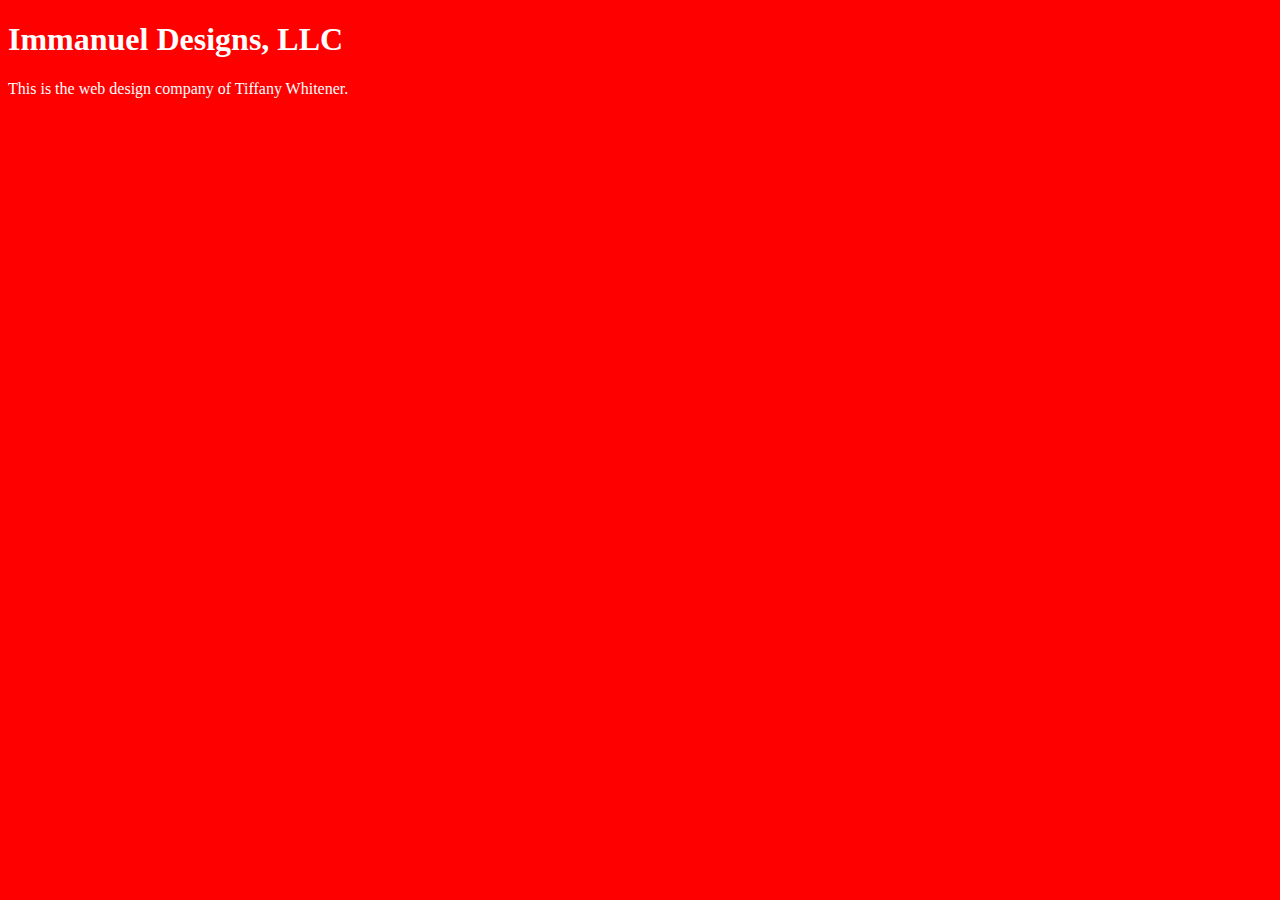
<file: unit_1/index.html>
<!DOCTYPE html>
<html>
<head>
	<title>Immanuel Designs, LLC</title>

	<link rel="stylesheet" type="text/css" href="css/style.css">

</head>

<body>
	<h1>Immanuel Designs, LLC</h1>
	<p>This is the web design company of Tiffany Whitener.</p>
</body>
</html>
</file>
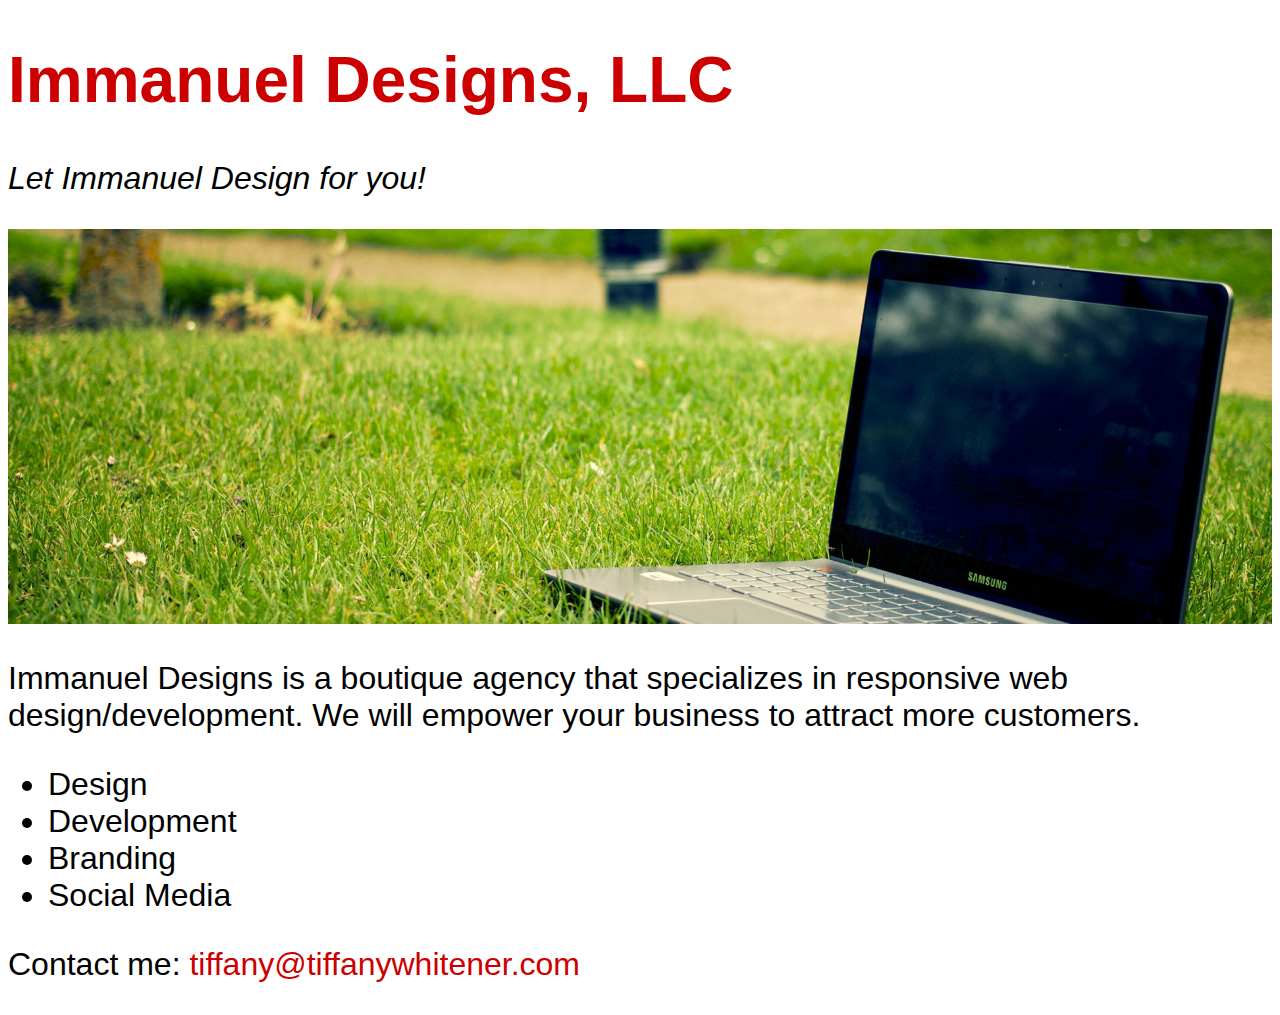
<file: unit_3/index.html>
<!DOCTYPE html>
<html>
	<head>
		<title>Immanuel Designs, LLC</title>
		<link rel="stylesheet" type="text/css" href="css/style.css">
	</head>
	<body>
    	<div class="container">
			<h1>Immanuel Designs, LLC</h1>
				<p id="slogan">Let Immanuel Design for you! </p>
                <img src="images/hero.jpg">
                <p>Immanuel Designs is a boutique agency that specializes in responsive web design/development. We will empower your business to attract more customers.</p>
                <ul>
                	<li>Design</li>
                    <li>Development</li>
                    <li>Branding</li>
                    <li>Social Media</li>
                </ul>
                
               <p>Contact me: <a href="mailto:someone@example.com?Subject=Hello%20again" target="_top">tiffany@tiffanywhitener.com</a></p>
		</div>
	</body>
</html>
</file>
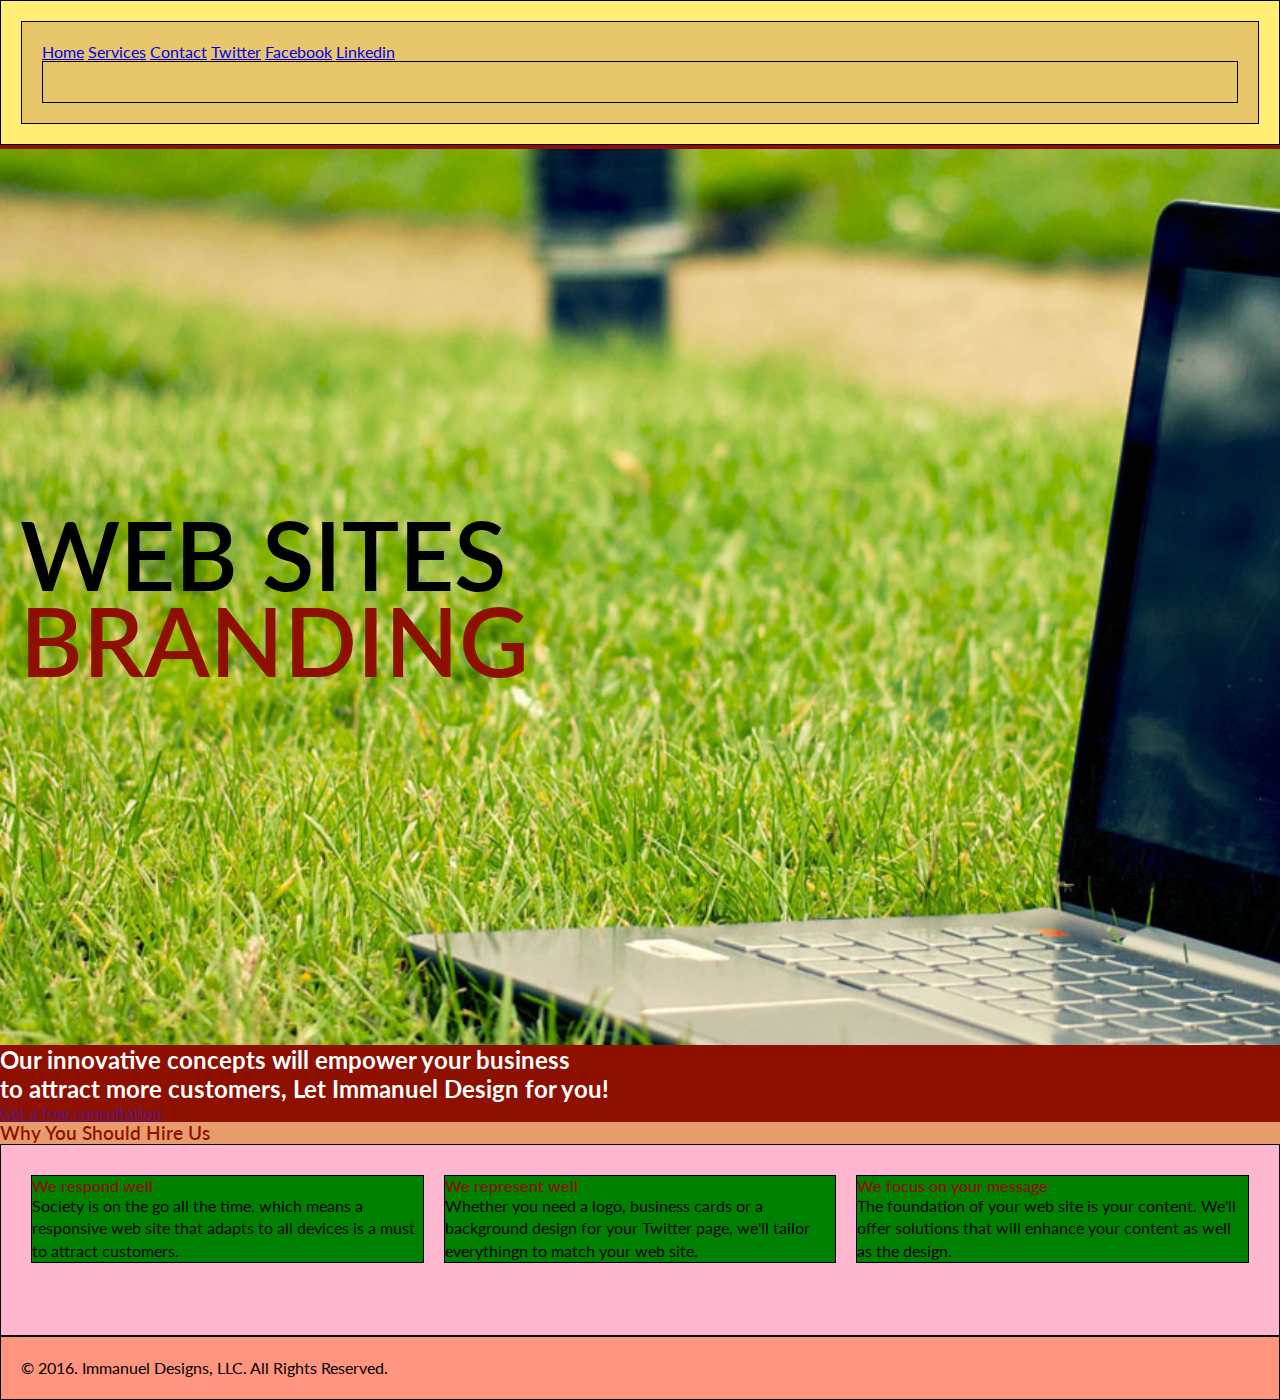
<file: unit_6/index.html>
<!DOCTYPE html>
<html lang="en">
  <head>
    <meta charset="utf-8">
    <meta http-equiv="X-UA-Compatible" content="IE=edge">
    <meta name="viewport" content="width=device-width, initial-scale=1">
    <!-- The above 3 meta tags *must* come first in the head; any other head content must come *after* these tags -->
    <meta name="robots" content="noindex, nofollow">
    <meta name="description" content="Immanuel Designs, LLC specializes in responsive web sites and branding.">
    <meta name="keywords" content="">
    <meta name="author" content="Immanuel Designs, LLC">
    <meta name="robots" content=""> 
    <meta name="HandheldFriendly" content="true">   
	<link rel="shortcut icon" href="favicon.ico">

    <title>Immanuel Designs, LLC | Home</title>
    <link href="css/style.css" rel="stylesheet">
    
   

  
  </head>

    
	<body>
    <header>
    	<nav>
        	<a href="#">Home</a>
            <a href="#">Services</a>
            <a href="#">Contact</a>
            <a href="#">Twitter</a>
            <a href="#">Facebook</a>
            <a href="#">Linkedin</a>
        <nav>
     </header>
            
        <section>
    	<div class="container-fluid hero">
        	<div class="container hero_content">
    			
				<h1>WEB SITES<br><span class="red">BRANDING</span></h1>
			</div><!--end hero_content-->
        </div><!--end hero-->	
        
        <div class="container-fluid callout">
        <div class="row">
        	<div class="container callout_content_container">
            	<div class="callout_content">
        			<h2>Our innovative concepts will empower your business<br> to attract more customers, Let <span class="black">Immanuel Design</span> for you!</h2>
            	</div>
                
                <div class="callout_button">
            		<a href="">Get a free consultation</a>
            </div><!--end calloutbutton-->
            </div><!--end callout_content container-->
        </div><!--end row-->
        </div><!--end callout-->
        </section>
        
       <section>
        <div class="container hire">
        	<div class="hire_content">
            <h3>Why You Should Hire Us</h3>
            <div id="three_column" class="clearfix">
                	<div class="column" id="column1">
                    	<div>
                    		<h4>We respond well</h4>
                        	<p>Society is on the go all the time, which means a responsive web site that adapts to all devices is a must to attract customers.</p>
                    	</div>
                    </div><!--end column-->
                    
                    <div class="column" id="column2">
                    	<div>
                        	<h4>We represent well</h4>
                        	<p>Whether you need a logo, business cards or a background design for your Twitter page, we'll tailor everythingn to match your web site.</p>
                    	</div>
                    </div><!--end column-->
                    
                    <div class="column" id="column3">
                    	<div>
                        	<h4>We focus on your message</h4>
                        	<p>The foundation of your web site is your content. We'll offer solutions that will enhance your content as well as the design.</p>
                    	</div>
                    </div><!--end column-->
            </div><!--end row-->
            </div><!--end hire_content-->
		</div><!--end hire-->
        </section>
        
        <footer>
        	<div class="container footer_content">
            	<p>&copy; 2016. Immanuel Designs, LLC. All Rights Reserved.</p>
            </div><!--end footer_content-->
        </footer>
    </body>
</html>
</file>
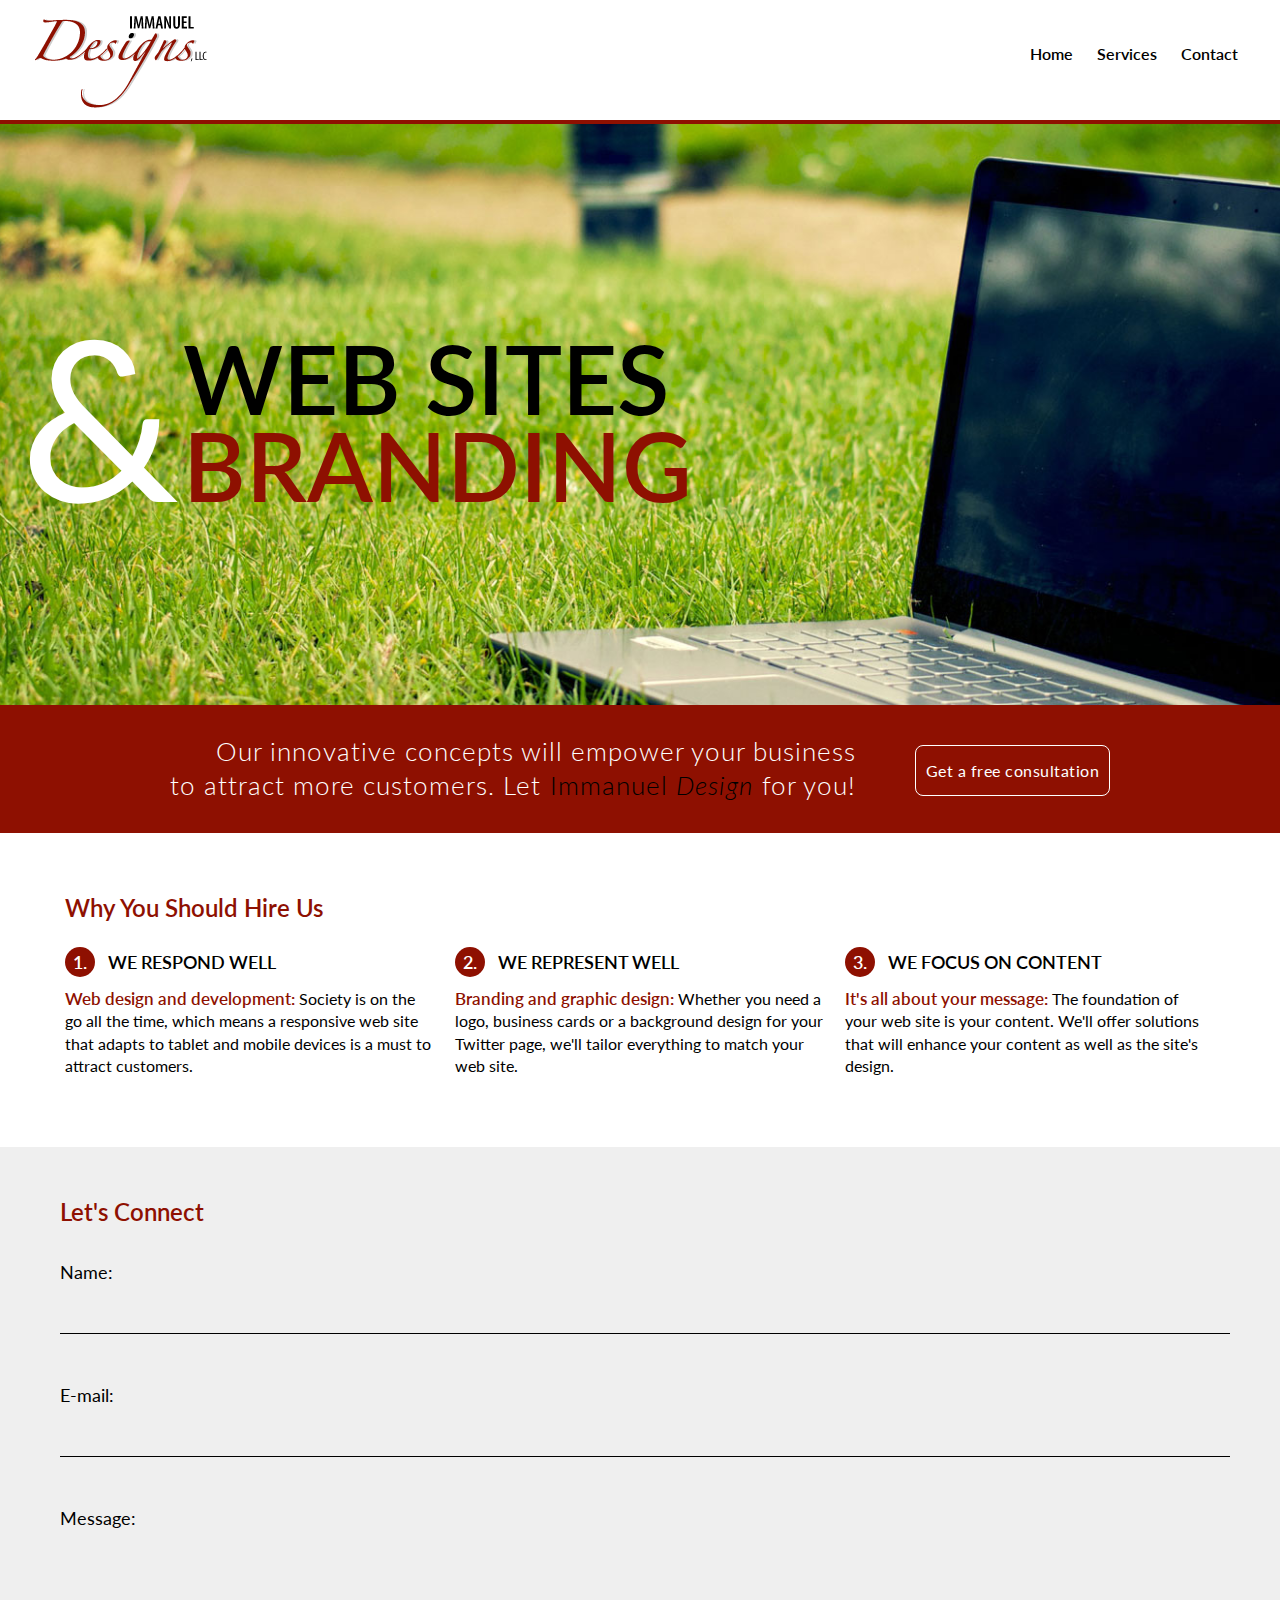
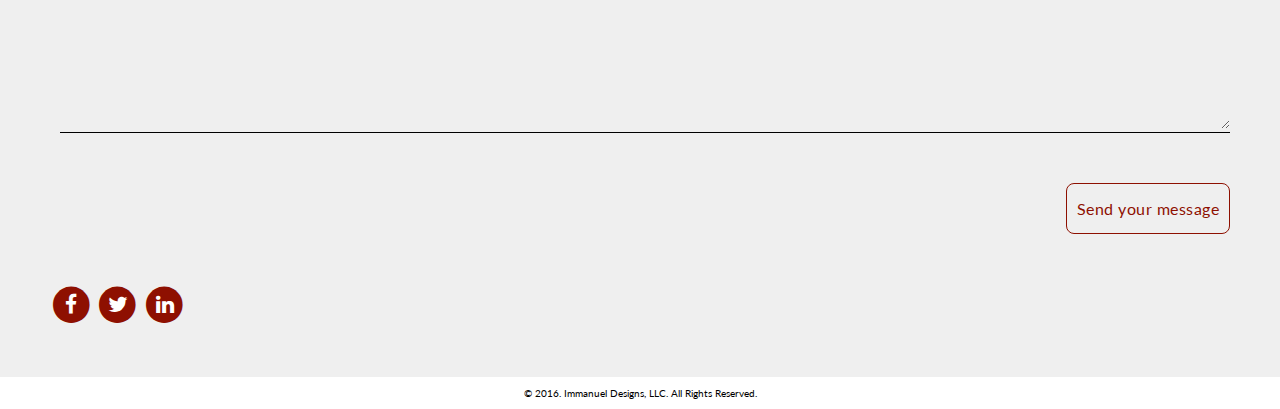
<file: unit_8/index.html>
<!DOCTYPE html>
<html lang="en">
  <head>
    <meta charset="utf-8">
    <meta http-equiv="X-UA-Compatible" content="IE=edge">
    <meta name="viewport" content="width=device-width, initial-scale=1">
    <!--  -->
    <meta name="robots" content="noindex, nofollow">
    <meta name="description" content="Immanuel Designs, LLC specializes in responsive web sites and branding.">
    <meta name="keywords" content="">
    <meta name="author" content="Immanuel Designs, LLC">
    <meta name="robots" content=""> 
    <meta name="HandheldFriendly" content="true">  
	<link rel="shortcut icon" href="favicon.ico">

    <title>Immanuel Designs, LLC | Home</title>
    
	
	<!-- social -->
    <link href="css/font-awesome.min.css" rel="stylesheet">
    
    <!-- site -->
    <link href="css/style.css" rel="stylesheet">
        
  <!-- HTML5 shim and Respond.js for IE8 support of HTML5 elements and media queries -->
  <!--[if lt IE 9]>
  	<script src="https://oss.maxcdn.com/html5shiv/3.7.2/html5shiv.min.js"></script>
    <script src="https://oss.maxcdn.com/respond/1.4.2/respond.min.js"></script>
  <![endif]-->  
  </head>

    
	 <body>	 
    	<header>  
            <nav class="navbar">
  				
      			<a class="logo" href="#">
                	<img src="images/logo.png" alt="Immanuel Designs logo">
                </a>

    			<ul>
        			<li><a href="#home">Home</a></li>
        			<li><a href="#services">Services</a></li>
        			<li><a href="#contact">Contact</a></li>
            	</ul>
		</nav>
	</header>    
 
      
    	<section id="home">
    	<div class="container-fluid hero">
        	<div class="container hero_content">
    			<span class="symbol">&amp;</span>
				<h1>WEB SITES<br><span class="red">BRANDING</span></h1>
			</div><!--end hero_content-->
        </div><!--end hero-->	
        
        	<div class="callout">
        	<div class="container-fluid callout_content_container">
            	<div class="callout_content">
        			<h2>Our innovative concepts will empower your business<br> to attract more customers. Let <span class="black">Immanuel <em>Design</em></span> for you!</h2>
            	</div><!--end callout content-->
                
                <div class="callout_button">
            		<a href="#contact">Get a free consultation</a>
            	</div><!--end calloutbutton-->
            
            </div><!--end callout_content container-->
        	</div><!--end callout-->
        </section><!--end home-->
        
       <section id="services">
        <div class="container-fluid hire">
        	<div class="hire_content">
            <h3>Why You Should Hire Us</h3>
            <div id="three_column" class="clearfix">
                	<div class="column" id="column1">
                    	<div>
                    		<h4><span class="circle">1.</span> We respond well</h4>
                        	<p><span class="red">Web design and development:</span> Society is on the go all the time, which means a responsive web site that adapts to tablet and mobile devices is a must to attract customers.</p>
                    	</div>
                    </div><!--end column-->
                    
                    <div class="column" id="column2">
                    	<div>
                        	<h4><span class="circle">2.</span> We represent well</h4>
                        	<p><span class="red">Branding and graphic design:</span> Whether you need a logo, business cards or a background design for your Twitter page, we'll tailor everything to match your web site.</p>
                    	</div>
                    </div><!--end column-->
                    
                    <div class="column" id="column3">
                    	<div>
                        	<h4><span class="circle">3.</span> We focus on content</h4>
                        	<p><span class="red">It's all about your message:</span> The foundation of your web site is your content. We'll offer solutions that will enhance your content as well as the site's design.</p>
                    	</div>
                    </div><!--end column-->
            </div><!--end -->
            </div><!--end hire_content-->
		</div><!--end hire-->
        </section><!-- end services-->
        
        
        <section id="contact">
	        <div class="container-fluid contact_container">
	        	<div class="contact_content">
	        		<h3>Let's Connect</h3>
	        		
	        		<form name="enq" class="form-horizontal" role="form" method="post" action="sendmail.php" onsubmit="return validation();">
                    <fieldset>  
                        
                            <div class="input_container">
	                            <label for="name">Name:</label>
                                <input type="text" name="name" id="name" value="" class="input_text" placeholder="" />
                                <div class="rule"></div>
                            </div><!-- end input_container -->
                        
                            <div class="input_container">
	                            <label for="email">E-mail:</label>
                                <input type="text" name="email" id="email" value="" class="input_text" placeholder="" />
                                <div class="rule"></div>
                        	</div><!-- end input_container -->

                         
                            <div class="input_container">
	                            <label for="message">Message:</label>
                                <textarea rows="50" name="message" id="message" class="input_text input_message" placeholder=""></textarea>
                                <div class="rule"></div>
                            </div><!-- end input_container -->
                       
                            <div class="input_container">
                                <input type="submit" value="Send your message" name="submit" id="submitButton" title="Click here to submit your message!" />                      
                            </div><!-- end input_container -->
                    </fieldset>
                </form>	        

				
				<div class="social">
					<span class="fa-stack fa-lg">
        				<a href="https://www.facebook.com/immanueldesignsllc">
							<i class="fa fa-circle fa-stack-2x"></i>
							<i class="fa fa-facebook fa-stack-1x fa-inverse"></i>
						</a>
					</span>
					
        			<span class="fa-stack fa-lg">
        				<a href="http://www.twitter.com/whitenertiffany" target="_blank">
							<i class="fa fa-circle fa-stack-2x"></i>
							<i class="fa fa-twitter fa-stack-1x fa-inverse"></i>
        				</a>
					</span>
					
        			<span class="fa-stack fa-lg">
        				<a href="https://www.linkedin.com/company/immanuel-designs-llc" target="_blank">
							<i class="fa fa-circle fa-stack-2x"></i>
							<i class="fa fa-linkedin fa-stack-1x fa-inverse"></i>
        				</a>
					</span>	
				</div><!--end social-->
				
					
	        	</div><!--end contact_content-->
	        </div><!--end contact_container-->
        </section> <!--end contact-->  
        
        
        <footer>&copy; 2016. Immanuel Designs, LLC. All Rights Reserved.</footer>
 
    <!-- contact form--> 
	<script src="js/validation.js"></script>
    </body>
</html>
</file>
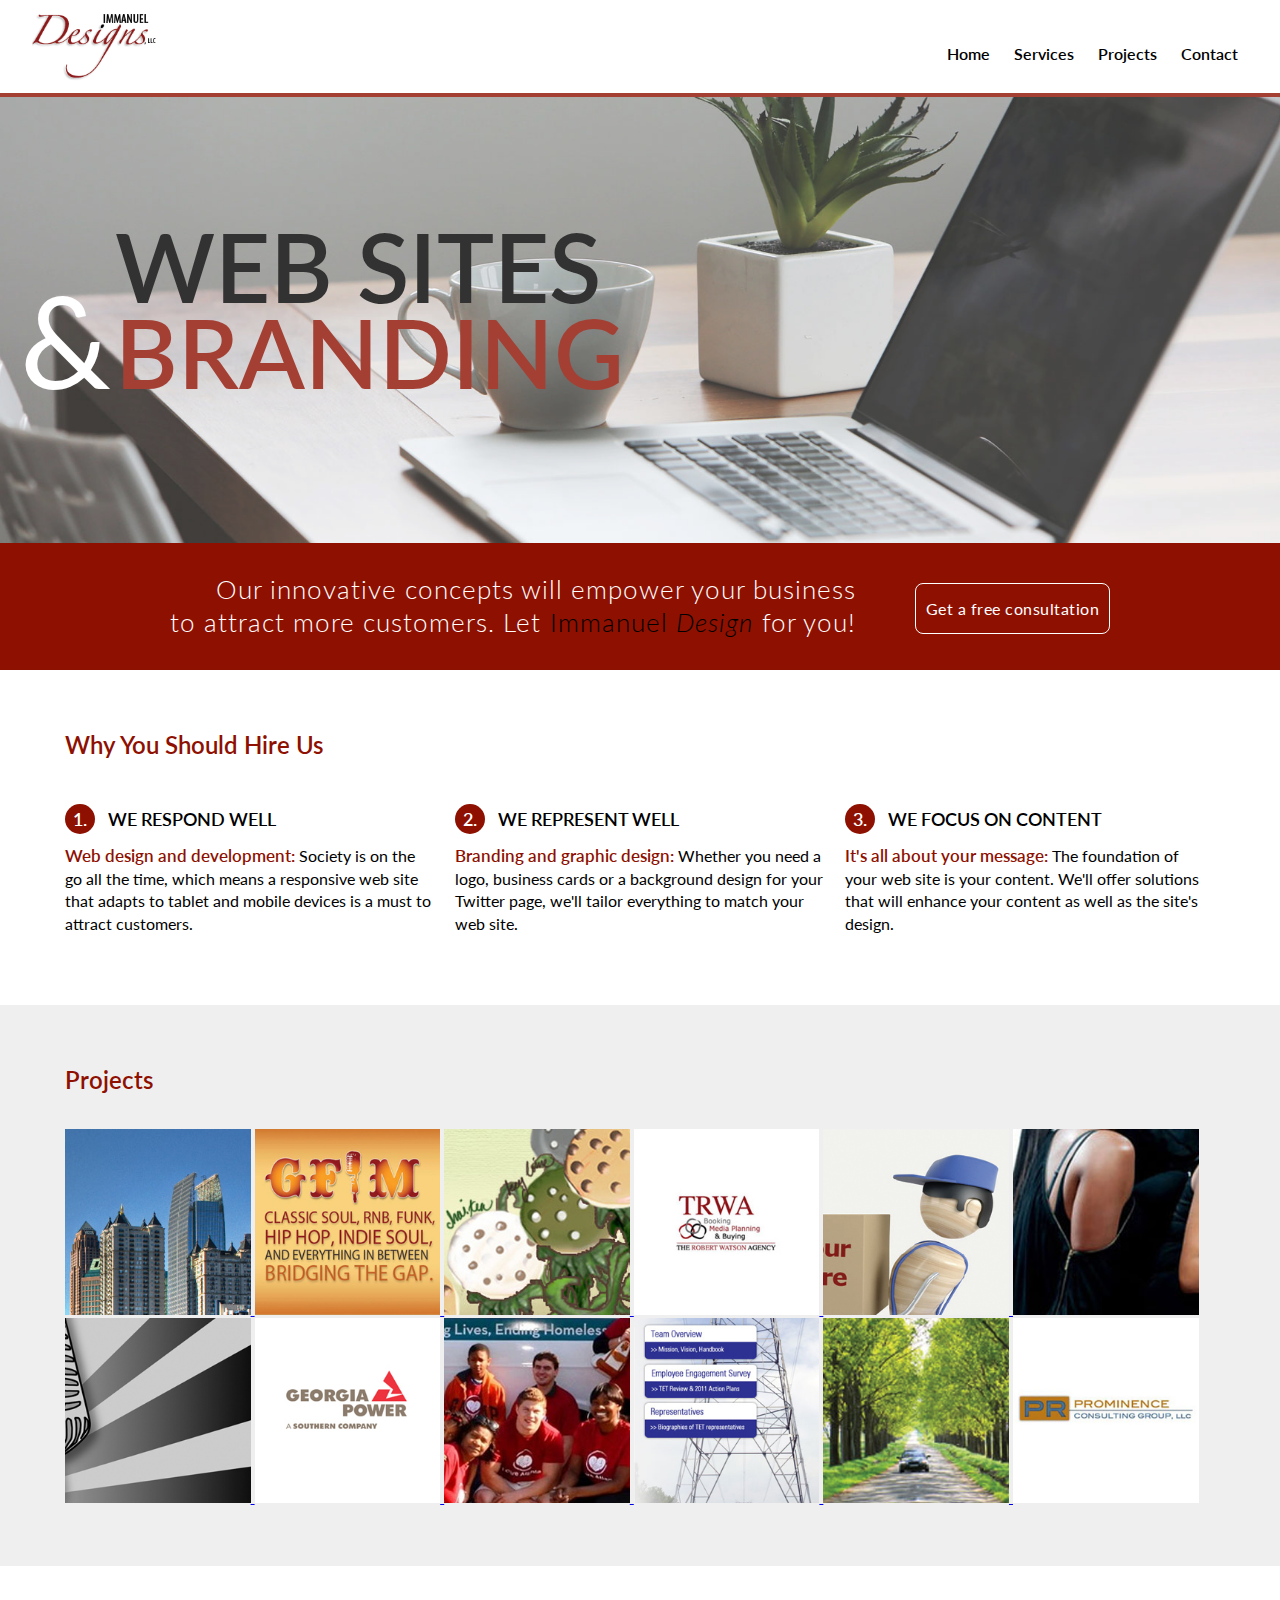
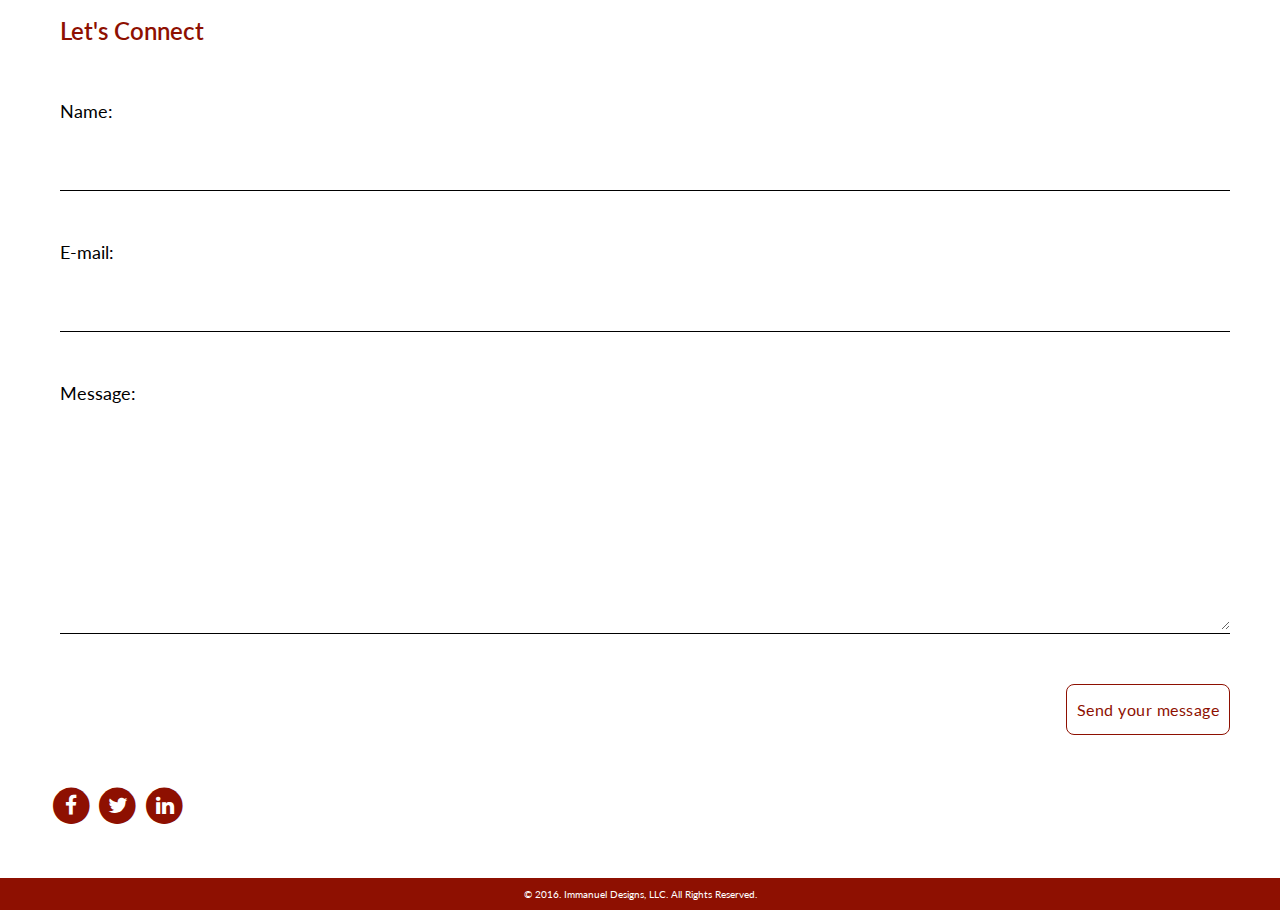
<file: unit_9/index.html>
<!DOCTYPE html>
<html lang="en">
  <head>
    <meta charset="utf-8">
    <meta http-equiv="X-UA-Compatible" content="IE=edge">
    <meta name="viewport" content="width=device-width, initial-scale=1">
    <!--  -->
    <meta name="robots" content="index, follow">
    <meta name="description" content="Atlanta design studio Immanuel Designs, LLC specializes in responsive web sites and branding.">
    <meta name="keywords" content="immanuel, designs, immanuel designs, immanuel designs llc, atlanta web sites, atlanta web design, atlanta web site design, georgia web sites, georgia web design, georgia web site design, great web design, web design company, web design and development, websites, web sites">
    <meta name="author" content="Immanuel Designs, LLC">
    <meta name="robots" content=""> 
    <meta name="HandheldFriendly" content="true">  
	<link rel="shortcut icon" href="favicon.ico">

    <title>Immanuel Designs, LLC - Web Sites and Branding, Atlanta, Georgia</title>
    
	
	<!-- social -->
    <link href="css/font-awesome.min.css" rel="stylesheet">
    
    <!-- site -->
    <link href="css/style.css" rel="stylesheet">
    
    <!-- fancybox css/js -->
	<link href="fancybox/jquery.fancybox.css" rel="stylesheet" media="screen">
	<script src="https://ajax.googleapis.com/ajax/libs/jquery/1.11.2/jquery.min.js"></script>
	<script src="fancybox/jquery.fancybox.pack.js"></script>
	<script src="fancybox/jquery.mousewheel-3.0.6.pack.js"></script>
		
	<!-- Optionally add helpers - button, thumbnail and/or media -->
	<link href="fancybox/helpers/jquery.fancybox-buttons.css?v=1.0.5" rel="stylesheet" media="screen">
	<script src="fancybox/helpers/jquery.fancybox-buttons.js?v=1.0.5"></script>
	<script src="fancybox/helpers/jquery.fancybox-media.js?v=1.0.6"></script>

	<link href="fancybox/helpers/jquery.fancybox-thumbs.css?v=1.0.7" rel="stylesheet" media="screen">
	<script src="fancybox/helpers/jquery.fancybox-thumbs.js?v=1.0.7"></script>
	
	<script type = "text/javascript"> 
		//fancybox
		$(document).ready(function() {
    	$(".fancybox").fancybox({
        	openEffect: 'fade',
			closeEffect: 'fade',
			prevEffect: 'fade',
			nextEffect: 'fade',
			padding: 0,
			
			helpers: {
					title: {
                	type: 'outside'
            		},
        		}
    		});
    		
    		//smooth scroll
    		$('a[href*="#"]:not([href="#"])').click(function() {
				if (location.pathname.replace(/^\//,'') == this.pathname.replace(/^\//,'') && location.hostname == this.hostname) {
					var target = $(this.hash);
						target = target.length ? target : $('[name=' + this.hash.slice(1) +']');
				if (target.length) {
					$('html, body').animate({
						scrollTop: target.offset().top
        				}, 1000);
						return false;
      				}
    			}	
			});	
		});
	</script><!-- end fancy box and smooth scroll-->
	        
  <!-- HTML5 shim and Respond.js for IE8 support of HTML5 elements and media queries -->
  <!--[if lt IE 9]>
  	<script src="https://oss.maxcdn.com/html5shiv/3.7.2/html5shiv.min.js"></script>
    <script src="https://oss.maxcdn.com/respond/1.4.2/respond.min.js"></script>
  <![endif]-->  
  </head>

    
	 <body>	 
    	<header>  
            <nav class="navbar">
  				
      			<a class="logo" href="#">
                	<img src="images/logo.png" alt="Immanuel Designs logo">
                </a>

    			<ul>
        			<li><a href="#">Home</a></li>
        			<li><a href="#services">Services</a></li>
        			<li><a href="#projects">Projects</a></li>
        			<li><a href="#contact">Contact</a></li>
            	</ul>
		</nav>
	</header>    
 
      
    	<section id="home">
    	<div class="container-fluid hero">
        	<div class="container hero_content">
    			<span class="symbol">&amp;</span>
				<h1>WEB SITES<br><span class="red">BRANDING</span></h1>
			</div><!--end hero_content-->
        </div><!--end hero-->	
        
        	<div class="callout">
        	<div class="container-fluid callout_content_container">
            	<div class="callout_content">
        			<h2>Our innovative concepts will empower your business<br> to attract more customers. Let <span class="black">Immanuel <em>Design</em></span> for you!</h2>
            	</div><!--end callout content-->
                
                <div class="callout_button">
            		<a href="#contact">Get a free consultation</a>
            	</div><!--end calloutbutton-->
            
            </div><!--end callout_content container-->
        	</div><!--end callout-->
        </section><!--end home-->
        
       <section id="services">
        <div class="container-fluid hire">
        	<div class="hire_content">
            <h3>Why You Should Hire Us</h3>
            <div id="three_column" class="clearfix">
                	<div class="column" id="column1">
                    	<div>
                    		<h4><span class="circle">1.</span> We respond well</h4>
                        	<p><span class="red">Web design and development:</span> Society is on the go all the time, which means a responsive web site that adapts to tablet and mobile devices is a must to attract customers.</p>
                    	</div>
                    </div><!--end column-->
                    
                    <div class="column" id="column2">
                    	<div>
                        	<h4><span class="circle">2.</span> We represent well</h4>
                        	<p><span class="red">Branding and graphic design:</span> Whether you need a logo, business cards or a background design for your Twitter page, we'll tailor everything to match your web site.</p>
                    	</div>
                    </div><!--end column-->
                    
                    <div class="column" id="column3">
                    	<div>
                        	<h4><span class="circle">3.</span> We focus on content</h4>
                        	<p><span class="red">It's all about your message:</span> The foundation of your web site is your content. We'll offer solutions that will enhance your content as well as the site's design.</p>
                    	</div>
                    </div><!--end column-->
            </div><!--end three-column -->
            </div><!--end hire_content-->
		</div><!--end hire-->
        </section><!-- end services-->
        
        <section id="projects">
        <div class="container-fluid projects">
        	<div class="projects_content">
            <h3>Projects</h3>
            <div class="gallery">
	            	
                	<a class="fancybox" data-fancybox-group="gallery" href="images/1_b.jpg" title="Web site design/development">
						<img src="images/1_s.jpg" alt="" />
					</a>
	            	
					<a class="fancybox" data-fancybox-group="gallery" href="images/2_b.jpg" title="Web site splash page design/development">
						<img src="images/2_s.jpg" alt="" />
					</a>
					
					<a class="fancybox" data-fancybox-group="gallery" href="images/3_b.jpg" title="Web site design/development and logo design">
						<img src="images/3_s.jpg" alt="" />
					</a>
					
					<a class="fancybox" data-fancybox-group="gallery" href="images/4_b.jpg" title="Web site design/development and logo design (option 1)">
						<img src="images/4_s.jpg" alt="" />
					</a>
					
					
					<a class="fancybox" data-fancybox-group="gallery" href="images/5_b.jpg" title="Web site design/development and logo design (option 2)">
						<img src="images/5_s.jpg" alt="" />
					</a>
					
					
					<a class="fancybox" data-fancybox-group="gallery" href="images/6_b.jpg" title="Web site design/development">						<img src="images/6_s.jpg" alt="" />
					</a>
					
					
					<a class="fancybox" data-fancybox-group="gallery" href="images/7_b.jpg" title="Web site design/development">
						<img src="images/7_s.jpg" alt="" />
					</a>
					
					<a class="fancybox" data-fancybox-group="gallery" href="images/8_b.jpg" title="Web site design/development">
						<img src="images/8_s.jpg" alt="" />
					</a>
					
					<a class="fancybox" data-fancybox-group="gallery" href="images/9_b.jpg" title="Web site redesign">
						<img src="images/9_s.jpg" alt="" />
					</a>
					
					<a class="fancybox" data-fancybox-group="gallery" href="images/10_b.jpg" title="Web site design/development">
						<img src="images/10_s.jpg" alt="" />
					</a>
					
					<a class="fancybox" data-fancybox-group="gallery" href="images/11_b.jpg" title="Web site design/development">
						<img src="images/11_s.jpg" alt="" />
					</a>
					
					
					<a class="fancybox" data-fancybox-group="gallery" href="images/12_b.jpg" title="Logo designs for various clients">
						<img src="images/12_s.jpg" alt="" />
					</a>	
					
				</div><!--end gallery -->
            </div><!--end projects_content-->
		</div><!--end projects-->
        </section><!-- end projects-->


        <section id="contact">
	        <div class="container-fluid contact_container">
	        	<div class="contact_content">
	        		<h3>Let's Connect</h3>
	        		
	        		<form name="enq" class="form-horizontal" role="form" method="post" action="sendmail.php" onsubmit="return validation();">
                    <fieldset>  
                        
                            <div class="input_container">
	                            <label for="name">Name:</label>
                                <input type="text" name="name" id="name" value="" class="input_text" placeholder="" />
                                <div class="rule"></div>
                            </div><!-- end input_container -->
                        
                            <div class="input_container">
	                            <label for="email">E-mail:</label>
                                <input type="text" name="email" id="email" value="" class="input_text" placeholder="" />
                                <div class="rule"></div>
                        	</div><!-- end input_container -->

                         
                            <div class="input_container">
	                            <label for="message">Message:</label>
                                <textarea rows="50" name="message" id="message" class="input_text input_message" placeholder=""></textarea>
                                <div class="rule"></div>
                            </div><!-- end input_container -->
                       
                            <div class="input_container">
                                <input type="submit" value="Send your message" name="submit" id="submitButton" title="Click here to submit your message!" />                      
                            </div><!-- end input_container -->
                    </fieldset>
                </form>	        

				
				<div class="social">
					<span class="fa-stack fa-lg">
        				<a href="https://www.facebook.com/immanueldesignsllc">
							<i class="fa fa-circle fa-stack-2x"></i>
							<i class="fa fa-facebook fa-stack-1x fa-inverse"></i>
						</a>
					</span>
					
        			<span class="fa-stack fa-lg">
        				<a href="http://www.twitter.com/whitenertiffany" target="_blank">
							<i class="fa fa-circle fa-stack-2x"></i>
							<i class="fa fa-twitter fa-stack-1x fa-inverse"></i>
        				</a>
					</span>
					
        			<span class="fa-stack fa-lg">
        				<a href="https://www.linkedin.com/company/immanuel-designs-llc" target="_blank">
							<i class="fa fa-circle fa-stack-2x"></i>
							<i class="fa fa-linkedin fa-stack-1x fa-inverse"></i>
        				</a>
					</span>	
				</div><!--end social-->
				
					
	        	</div><!--end contact_content-->
	        </div><!--end contact_container-->
        </section> <!--end contact-->  
        
        
        <footer>&copy; 2016. Immanuel Designs, LLC. All Rights Reserved.</footer>
		
    <!-- contact form--> 
	<script src="js/validation.js"></script>
    </body>
</html>
</file>
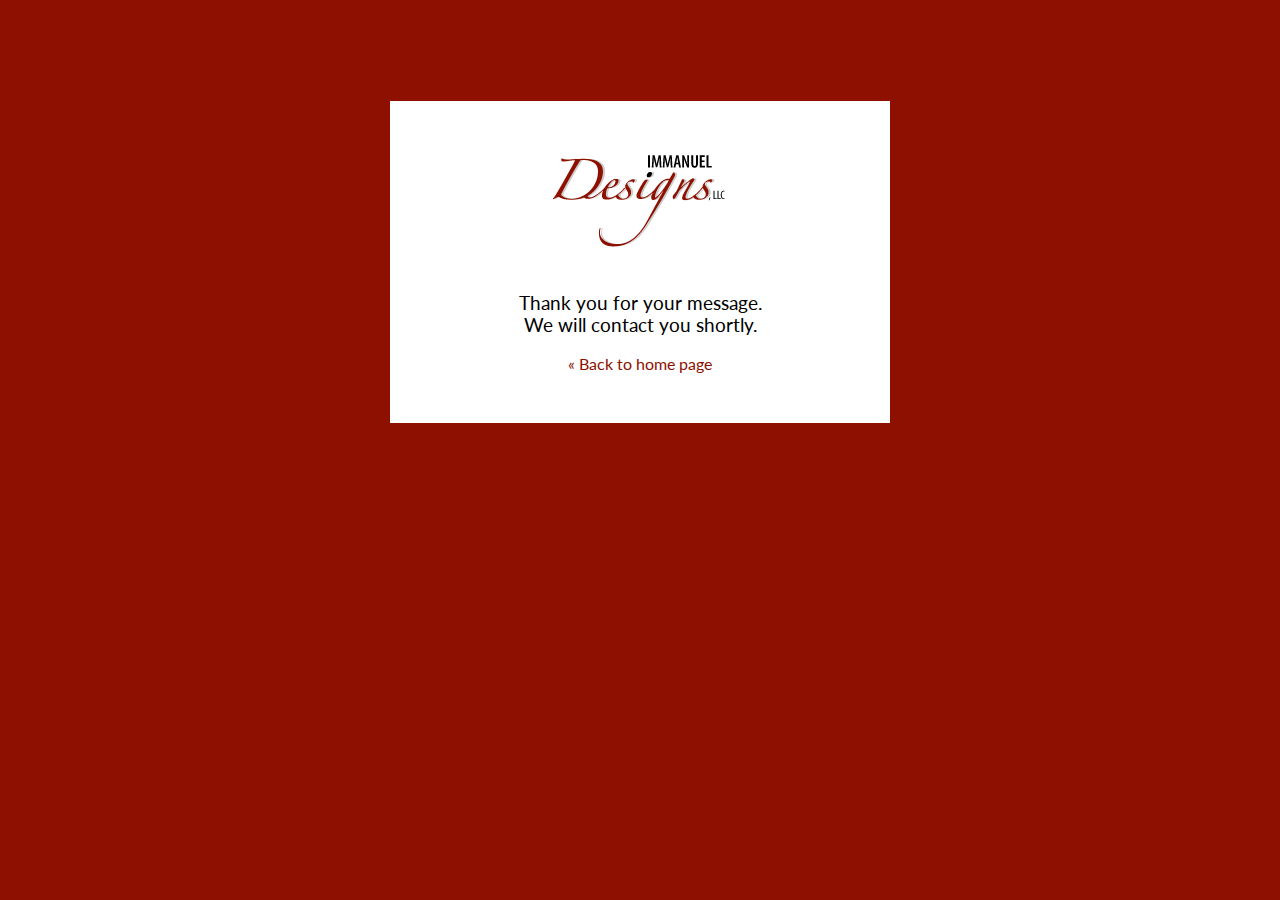
<file: unit_8/thankyou.html>
<html lang="en">
  <head>	  
    <meta charset="utf-8">
    <meta http-equiv="X-UA-Compatible" content="IE=edge">
    <meta name="viewport" content="width=device-width, initial-scale=1"> 
    <meta name="robots" content="noindex, nofollow">
	<title>Message Sent</title>	
<!-- 	<link href="css/style.css" rel="stylesheet" type="text/css" media="screen" /> -->
<style>
	
@import url('https://fonts.googleapis.com/css?family=Lato');


body {
	background-color: #8e1001;
	font-family: 'Lato', sans-serif;
	font-size: 16px;	
}	

#sent {
	width: 400px;
	background-color: #fff;
	color: #000;
	margin: 100px auto;
	padding: 50px;
	text-align: center;	
	border: 1px solid #8e1001;
	}

#sent img {margin-bottom: 25px;}

#sent h3 {color: #000; margin-bottom; 20px; font-weight: 400; }

#sent a {
	color: #8e1001;
	margin-top: 50px;
	text-decoration: none;
	font-family: 'Lato', sans-serif;
	}

#sent a:hover {color: #000;}
</style>
</head>

<body>
	<div class="container-fluid" id="sent">
		<img src ="images/logo.png" alt="companylogo" />
		<h3>Thank you for your message. <br>We will contact you shortly.</h3>		
		<a href="http://www.immanueldesignsllc.com">&#171; Back to home page</a>
    </div>
</body>
</html>
</file>
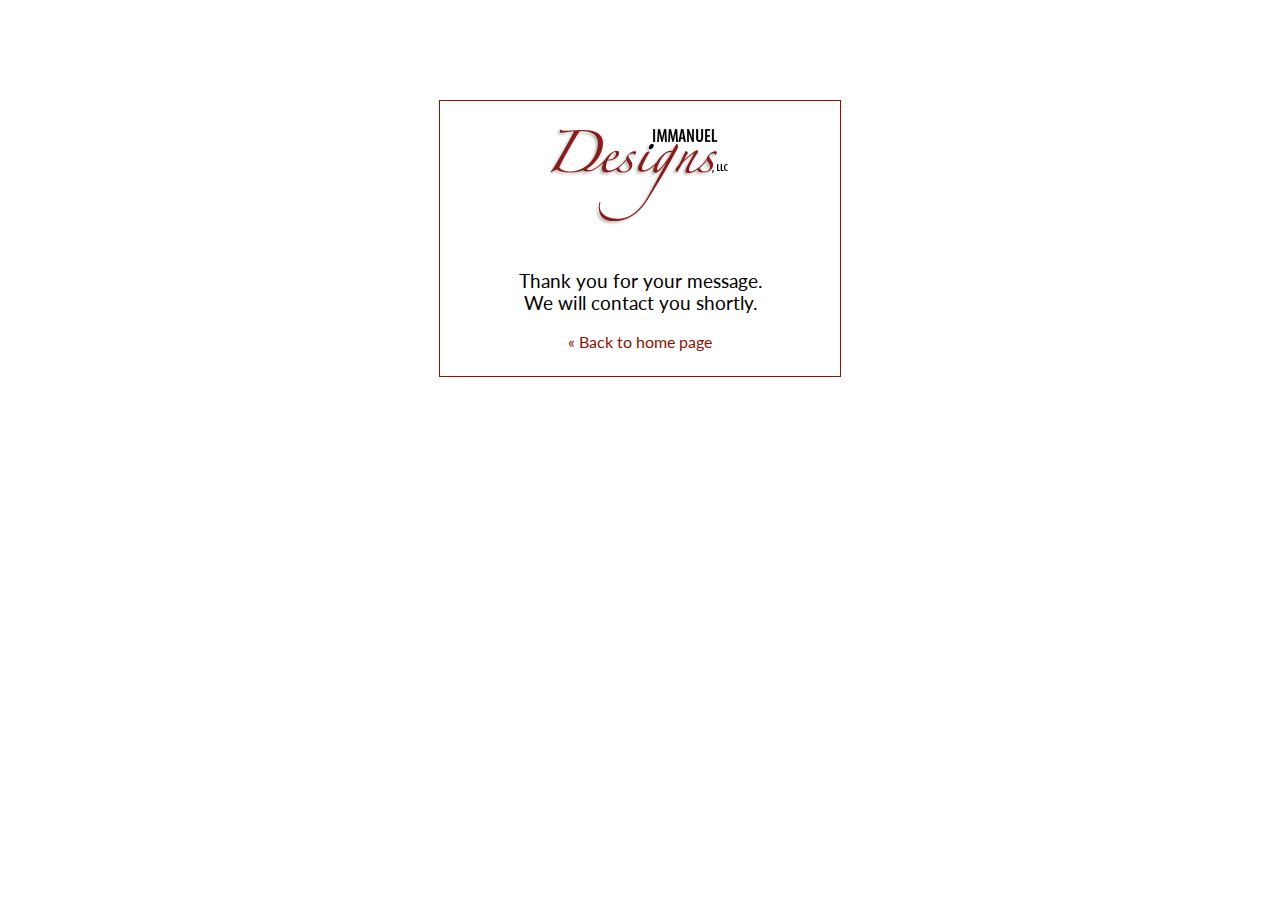
<file: unit_9/thankyou.html>
<html lang="en">
  <head>	  
    <meta charset="utf-8">
    <meta http-equiv="X-UA-Compatible" content="IE=edge">
    <meta name="viewport" content="width=device-width, initial-scale=1"> 
    <meta name="robots" content="noindex, nofollow">
	<title>Message Sent</title>	
<style>
	
@import url('https://fonts.googleapis.com/css?family=Lato');


body {
	background-color: #fff;
	font-family: 'Lato', sans-serif;
	font-size: 16px;	
}	

#sent {
	width: 400px;
	background-color: #fff;
	color: #000;
	margin: 100px auto;
	padding: 25px 0;
	text-align: center;	
	border: 1px solid #8e1001;
	}

#sent img {margin-bottom: 25px;}

#sent h3 {color: #000; margin-bottom; 20px; font-weight: 400; }

#sent a {
	color: #8e1001;
	margin-top: 50px;
	text-decoration: none;
	font-family: 'Lato', sans-serif;
	}

#sent a:hover {color: #000;}

@media screen and (max-width: 400px) {
	#sent {width: 300px;}
	}
</style>
</head>

<body>
	<div class="container-fluid" id="sent">
		<img src ="images/logo.png" alt="companylogo" />
		<h3>Thank you for your message. <br>We will contact you shortly.</h3>		
		<a href="http://www.immanueldesignsllc.com">&#171; Back to home page</a>
    </div>
</body>
</html>
</file>
<file: unit_1/css/style.css>
body {background-color: red;}

h1, p {color: #fff;}
</file>
<file: unit_3/css/style.css>
body {
	font-family: Arial, sans-serif;
}

.container img {width: 100%;}

h1 {font-size: 4em; color: #C00;}

#slogan {font-style: italic;}

li, p {font-size: 2em;}

a {color: #C00; text-decoration: none;}

a:hover {text-decoration: underline;}
</file>
<file: unit_6/css/style.css>
@import url(https://fonts.googleapis.com/css?family=Lato);

*,*:before, *:after {
	margin: 0;
	padding: 0;
	-moz-box-sizing: border-box;
	-webkit-box-sizing: border-box;
	box-sizing: border-box;
	
	}

.container-fluid {width: 100%;}


body {
	color: #000;
	font-family: 'Lato', sans-serif;
	font-size: 16px;
	background: #FFE2B8;
	
}

header {padding: 20px;}

h1 {
	font-size: 6em;
	font-weight: 600;
	line-height: .9;
	color: #000;
	
	}

@media screen and (max-width: 600px) {
	h1 {font-size: 4em;}
}


.symbol {
	color: #fff;
	font-size: 6em;
}

span.red {color: #8e1001;}


h3, h4 {
	color: #8e1001;
	font-weight: 600;
	}

p {line-height: 1.4;}


.hero_content {
	position: relative;
	top: 50%;
	transform: translateY(-50%);
	}

.hero {
	background-image: url('../images/hero.jpg');
	background-position: center;
	background-repeat: no-repeat;
	background-size: cover; /*or 100% auto and use padding*/
	height: 100vh;
	border-top: 4px solid #8e1001;
	padding: 20px;
	}

	
.dashboard {
	background-color: #8e1001;
	color: #fff;
}	
	
.callout {
	background-color: #8e1001;
	color: #fff;	
	margin: 0 auto;
}



#three_column {
	background-color: #ffb7cf;
	border: 1px black solid;
	padding: 20px;
	margin: 0 auto;
	}

.column div {
	border: 1px black solid;
	background-color: green;
	}

.column {
	float: left;
	width: 33.33%;
  	height: 150px;
	padding: 10px;
}




.clearfix:after {
	 visibility: hidden;
    display: block;
    font-size: 0;
    content: " ";
    clear: both;
    height: 0;
	}



header, nav, footer {
 border: 1px black solid;
 padding: 20px;
}

header {background-color: #FFED74;}
nav {background: #E8C66A }
section {background:  #E89C6C}
footer {background: #FF957E}





/*
- header = 
- nav = 
- aside = #FFC675
- article =
- footer = 
- div / section = #FFE2B8
*/
</file>
<file: unit_8/css/style.css>
/*/////////////////////////////////////////////////////////////////*/


@import url(https://fonts.googleapis.com/css?family=Lato);


/*modern css reset*/

*,*:before, *:after {
	margin: 0;
	padding: 0;
	-moz-box-sizing: border-box;
	-webkit-box-sizing: border-box;
	box-sizing: border-box;	
	}


body {
	color: #000;
	font-family: 'Lato', sans-serif;
	font-size: 16px;
	
}


h3 {font-size: 1.5em;}

h4 {font-size: 1.125em;
	padding-bottom: 10px;
	
}

.container-fluid {width: 100%;}


header {padding: 10px 0;}

.navbar {
	background-color: #fff;
	padding: .1em 2em;
	overflow: hidden;
	}

.navbar .logo img {
	width: inherit;
	float: left;
	}


.navbar ul {
	list-style: none;
	float: right;
	margin-top: 2em;
	}
	
.navbar ul li {
	display: inline;
	padding: 15px 10px;
	}


.navbar ul li a {
	color: #000;
	text-decoration: none;
	font-weight: 600;
	}
	
.navbar ul li a:active {color: #8e1001;}	

.navbar ul li a:hover {
	color: #8e1001;
}
						

@media screen and (max-width: 640px) {
	
	header {padding: 10px 0 0 0;}
	
	.navbar {width: 100%; padding: 0;}
	
	.navbar ul {
		background-color: #8e1001;
		width: 100%;
		margin-top: 1em;
		padding: 10px;
		float: left;
		text-align: right;
		}
		
		.navbar ul li a {color: #fff;}
		
		.navbar ul li a:hover {color: #000; }
		
		.navbar .logo img {padding-left: 30px;}	
		
}


.symbol {
	color: #fff;
	font-size: 14em;
	display: inline-block;
 	height: auto; 
}	

h1 {
	width: inherit;
	height: auto;
	font-size: 6em;
	font-weight: 600;
	line-height: .9;
	color: #000;
	display: inline-block;
	}


span.red {color: #8e1001;}



h3, h4 {
	color: #8e1001;
	font-weight: 600;
	}

p {line-height: 1.4;}



.hero {
	background-image: url('../images/hero.jpg');
	background-position: center;
	background-repeat: no-repeat;
	background-size: cover; /*or 100% auto and use padding*/
	height: 65vh;
	border-top: 4px solid #8e1001;
	padding: 20px;
	}	


.hero_content {
	position: relative;
	top: 50%;
	transform: translateY(-50%);
	}
		

@media screen and (max-width: 1024px) {
	.symbol {font-size: 11em;}
	h1 {font-size: 5em;}
	}	


@media screen and (max-width: 640px) {
 	.symbol {font-size: 8em; color: #000;} 
	h1 {font-size: 4em; color: #fff;}
	.hero {
		background-position: 60% 80%;
		height: 40vh;
		}	
	}
	
	
@media screen and (max-width: 485px) {
 	.symbol {font-size: 6em;} 
	h1 {font-size: 3em;}	
	}
	
@media screen and (max-width: 350px) {
 	.symbol {font-size: 4em;} 
	h1 {font-size: 2em;}	
	}	


		
/*callout*/	
.callout {
	background-color: #8e1001;
	}


.callout_content_container {
	width: 1000px;
	color: #fff;
	padding: 30px;
	overflow: hidden;
	margin: 0 auto;
	
	}	


.callout_content {
	display: inline-block;
	float: left;	
	}


.callout_content h2 {
	padding: 0; 
	margin: 0;
	color: #fff;
	font-size: 1.625em;
	line-height: 1.3;
	letter-spacing: 1px;
	font-weight: 300;
	text-align: right;
	}


.black {
	color: #000; padding: 1px;
	}


.callout_button {
	display: inline-block;
	height: auto;
	/*margin-top: 1.5em;*/
	margin-left: 15px;
	float: right;
	}


.callout_button a {
	border: 1px solid #fff;
	color: #fff;
	border-radius: 8px;
	padding: 15px 10px;
	letter-spacing: .5px;
	text-decoration: none;
	display: block;
	margin-top: 10px;
	font-size: 1em;
	-webkit-transition: all 1s ease-in-out;
	-moz-transition: all 1s ease-in-out;
	-o-transition: all 1s ease-in-out;
	transition: all 1s ease-in-out;
	}


.callout_button a:hover {
	background-color: #fff;
	color:  #8e1001;
	text-decoration: none;
	}



@media screen and (max-width: 999px) {
	.callout_content_container {width: inherit;}
}

	
@media screen and (max-width: 987px) {
	.callout_content h2 br {display: none;}	
}	


@media screen and (max-width: 767px) {
	.callout_content h2 {font-size: 1.25em;}
	.callout_content_container {padding: 20px;}
}


/*hire*/

.hire_content {
	padding: 60px;
	margin-left: -5px;
	margin-right: -5px;
}

.hire_content h3 {
	color: #8e1001;
	padding: 0 0 15px 10px;
	}	

.hire_content p {line-height: 1.4;}

.hire_content h4 {
	color: #000;
	text-transform: uppercase;
	}

.hire_content .circle {
	background: #8e1001;
	color: #fff;
	-moz-border-radius: 50px;
	-webkit-border-radius: 50px;
	border-radius: 50px;
	padding: 4px 8px;
	display: inline-block;
	margin-right: .5em;
}

.hire_content .column span.red {
	font-weight: 600; 
	font-size: 1.05em;
	}
	
#three_column {
	/*padding: 20px;*/
	margin: 0 auto;
	}

.column div {
	
	}

.column {
	float: left;
	width: 33.33%;
  	/*height: 150px;*/
  	height: auto;
	padding: 10px;
	}

.clearfix:after {
	visibility: hidden;
    display: block;
    font-size: 0;
    content: " ";
    clear: both;
    height: 0;
	}	
	

@media screen and (max-width: 940px) {
	.column {
		width: inherit;
		padding-bottom: 20px;
		}
	} 	
	
/*contact*/
#contact {background-color: #efefef;}	

.contact_content {padding: 50px;}

.contact_content h3 {
	color: #8e1001;
	padding: 0 0 15px 10px;
	}

fieldset {border: none;}

form {margin: 20px 0 0 10px;}
 
.input_container {margin-bottom: 50px;}
  
.input_container label {
	color: #000;
	font-weight: 400;
	font-size: 18px;
	}

.input_container .input_text {
	width: 100%;
	height: 50px;
	}


.input_container .input_message {height: 200px;}

.input_text  {
	background: transparent;
    border: none; 
    box-shadow: none;
  	}	
  
      
.rule {
	border-bottom: 1px solid #000;
	}


input[type=submit] {
	border: 1px solid  #8e1001;
	background-color: transparent;
	color: #8e1001;
	border-radius: 8px;
	padding: 15px 10px;
	letter-spacing: .5px;
	text-decoration: none;
	float: right;
	font-family: 'Lato';
	font-size: 1em;
	-webkit-transition: all 1s ease-in-out;
	-moz-transition: all 1s ease-in-out;
	-o-transition: all 1s ease-in-out;
	transition: all 1s ease-in-out;
	}
	

input[type=submit]:hover { 
    background-color: #8e1001;
	color:  #fff;
	}


/*social*/

.social {margin-top: 50px;}

.social a {color: #8e1001;}

.social a:hover {color: #333;}

	
/*footer*/	
footer {
	font-size: x-small;
	text-align: center;
	padding: 1em;
	}
</file>
<file: unit_9/css/style.css>
/*/////////////////////////////////////////////////////////////////*/


@import url(https://fonts.googleapis.com/css?family=Lato);


/*modern css reset*/

*,*:before, *:after {
	margin: 0;
	padding: 0;
	-moz-box-sizing: border-box;
	-webkit-box-sizing: border-box;
	box-sizing: border-box;	
	}


body {
	color: #000;
	font-family: 'Lato', sans-serif;
	font-size: 16px;
	
}

.container-fluid {width: 100%;}


header {padding: 10px 0;}

.navbar {
	background-color: #fff;
	padding: .1em 2em;
	overflow: hidden;
	}

.navbar .logo img {
	/*width: inherit;*/
	width: 125px;
	float: left;
	}

.navbar ul {
	list-style: none;
	float: right;
	margin-top: 2em;
	}
	
.navbar ul li {
	display: inline;
	padding: 15px 10px;
	}

.navbar ul li a {
	color: #000;
	text-decoration: none;
	font-weight: 600;
	}
	
.navbar ul li a:active {color: #8e1001;}	

.navbar ul li a:hover {
	color: #8e1001;
}
					
					
.symbol {
	color: #fff;
	font-size: 8em; /*10em;/*14*/
	display: inline-block;
 	height: auto; 
}	


span.red {color: #8e1001;}


h1 {
	width: inherit;
	height: auto;
	font-size: 6em;
	font-weight: 600;
	line-height: .9;
	color: #000;
	display: inline-block;
	}
	

h3, h4 {
	color: #8e1001;
	font-weight: 600;
	}
	
h3 {font-size: 1.5em;}

h4 {font-size: 1.125em;
	padding-bottom: 10px;
}


p {line-height: 1.4;}


.hero {
	background-image: url('../images/hero.jpg');
	background-position: center;
	background-repeat: no-repeat;
	background-size: cover; /*or 100% auto and use padding*/
	height: 50vh;/*65*/
	border-top: 4px solid #8e1001;
	padding: 20px;
	opacity: .8;
	}	


.hero_content {
	position: relative;
	top: 50%;
	transform: translateY(-50%);
	}
		

@media screen and (max-width: 965px) {
	/*.symbol {color: #000;}
	
	h1 {color:#fff;}
	
	
	/*.hero {opacity: .8;}*/
	.hero {background-position-x: 30%;}
}

@media screen and (max-width: 768px) {
	.symbol {
		/*font-size: 10em; /*12*/
	}
	
	h1 {
		font-size: 5em;
	}
	
	.hero {
		background-position: 60% 80%;
		height: 40vh;
		}	
	}	


@media screen and (max-width: 640px) {
	header {padding: 10px 0 0 0;}
	.navbar {width: 100%; padding: 0;}
	.navbar ul {
		background-color: #8e1001;
		width: 100%;
		margin-top: .5em;
		padding: 10px;
		float: left;
		text-align: right;
		}
	.navbar ul li a {color: #fff;}
	.navbar ul li a:hover {color: #000; }	
	.navbar .logo img {padding-left: 30px;}
	.hero {border-top: none;}	
 	.symbol {font-size: 6em;}/*8*/ 
	h1 {font-size: 4em;}
	}
	
	
@media screen and (max-width: 485px) {
 	.symbol {font-size: 4em;} /*7*/
	h1 {font-size: 3em;}	
	}
	
@media screen and (max-width: 375px) {
 	/*.symbol {font-size: 2em;} /*4*/
	h1 {font-size: 2em;}	
	}	

		
/*callout*/	
.callout {
	background-color: #8e1001;
	}


.callout_content_container {
	width: 1000px;
	color: #fff;
	padding: 30px;
	overflow: hidden;
	margin: 0 auto;
	}	


.callout_content {
	display: inline-block;
	float: left;	
	}


.callout_content h2 {
	padding: 0; 
	margin: 0;
	color: #fff;
	font-size: 1.625em;
	line-height: 1.3;
	letter-spacing: 1px;
	font-weight: 300;
	text-align: right;
	}


.black {
	color: #000; padding: 1px;
	}


.callout_button {
	display: inline-block;
	height: auto;
	/*margin-top: 1.5em;*/
	margin-left: 15px;
	float: right;
	}


.callout_button a {
	border: 1px solid #fff;
	color: #fff;
	border-radius: 8px;
	padding: 15px 10px;
	letter-spacing: .5px;
	text-decoration: none;
	display: block;
	margin-top: 10px;
	font-size: 1em;
	-webkit-transition: all 1s ease-in-out;
	-moz-transition: all 1s ease-in-out;
	-o-transition: all 1s ease-in-out;
	transition: all 1s ease-in-out;
	}


.callout_button a:hover {
	background-color: #fff;
	color:  #8e1001;
	text-decoration: none;
	}



@media screen and (max-width: 999px) {
	.callout_content_container {width: inherit;}
}

	
@media screen and (max-width: 987px) {
	.callout_content h2 br {display: none;}	
}	


@media screen and (max-width: 768px) {
	.callout_content h2 {font-size: 1.25em;}
	.callout_content_container {padding: 20px;}
}


/*hire*/

.hire_content {
	padding: 60px;
	margin-left: -5px;
	margin-right: -5px;
}

.hire_content h3 {
	color: #8e1001;
	padding: 0 0 35px 10px;
	}	

.hire_content p {line-height: 1.4;}

.hire_content h4 {
	color: #000;
	text-transform: uppercase;
	}

.hire_content .circle {
	background: #8e1001;
	color: #fff;
	-moz-border-radius: 50px;
	-webkit-border-radius: 50px;
	border-radius: 50px;
	padding: 4px 8px;
	display: inline-block;
	margin-right: .5em;
}

.hire_content .column span.red {
	font-weight: 600; 
	font-size: 1.05em;
	}
	
#three_column {
	/*padding: 20px;*/
	margin: 0 auto;
	}

.column div {
	
	}

.column {
	float: left;
	width: 33.33%;
  	height: auto;
	padding: 10px;
	}

.clearfix:after {
	visibility: hidden;
    display: block;
    font-size: 0;
    content: " ";
    clear: both;
    height: 0;
	}	
	

@media screen and (max-width: 940px) {
	.column {
		width: 100%;
		padding-bottom: 20px;
		}
	} 	


/*projects*/
#projects {background-color: #efefef;}	


.projects_content {
	padding: 60px;
	margin-left: -5px;
	margin-right: -5px;
}

.projects_content h3 {
	color: #8e1001;
	padding: 0 0 35px 10px;
	}	


.gallery {margin-left: 10px;}

.gallery img {width: 16%;}

.gallery img:hover {
	-webkit-transition: all .5s ease-in-out;
	-moz-transition: all .5s ease-in-out;
	-o-transition: all .5s ease-in-out;
	transition: all .5s ease-in-out;
	opacity: .5;
	}


@media screen and (max-width: 1024px) {
	.gallery img {width: 24%;}
}

@media screen and (max-width: 768px) {
	.gallery img {width: 49%;}
}


@media screen and (max-width: 480px) {
	.gallery img {width: 100%;}
}

/*contact*/
.contact_content {padding: 50px;}

.contact_content h3 {
	color: #8e1001;
	padding: 0 0 35px 10px;
	}

fieldset {border: none;}

form {margin: 20px 0 0 10px;}
 
.input_container {margin-bottom: 50px;}
  
.input_container label {
	color: #000;
	font-weight: 400;
	font-size: 18px;
	}

.input_container .input_text {
	width: 100%;
	height: 50px;
	font-family: 'Lato', sans-serif;
	font-size: 1em;
	margin-top: 1.125em;
	background: transparent;
    border: none; 
    box-shadow: none;
	}
	

textarea:focus, input:focus {outline: none;}


.input_container .input_message {
	height: 200px;
	font-family: 'Lato', sans-serif;
	font-size: 1em;
	margin-top: 1.625em;
	background: transparent;
    border: none; 
    box-shadow: none;

	}

/*.input_text  {
	
  	}	
  */
      
.rule {
	border-bottom: 1px solid #000;
	}


input[type=submit] {
	border: 1px solid  #8e1001;
	background-color: transparent;
	color: #8e1001;
	border-radius: 8px;
	padding: 15px 10px;
	letter-spacing: .5px;
	text-decoration: none;
	float: right;
	font-family: 'Lato';
	font-size: 1em;
	-webkit-transition: all 1s ease-in-out;
	-moz-transition: all 1s ease-in-out;
	-o-transition: all 1s ease-in-out;
	transition: all 1s ease-in-out;
	cursor: pointer;
	}
	

input[type=submit]:hover { 
    background-color: #8e1001;
	color:  #fff;
	}


/*social*/

.social {margin-top: 50px;}

.social a {color: #8e1001;}

.social a:hover {color: #333;}

	
/*footer*/	
footer {
	font-size: x-small;
	text-align: center;
	padding: 1em;
	background-color: #8e1001;
	color: #fff;
	}
</file>
